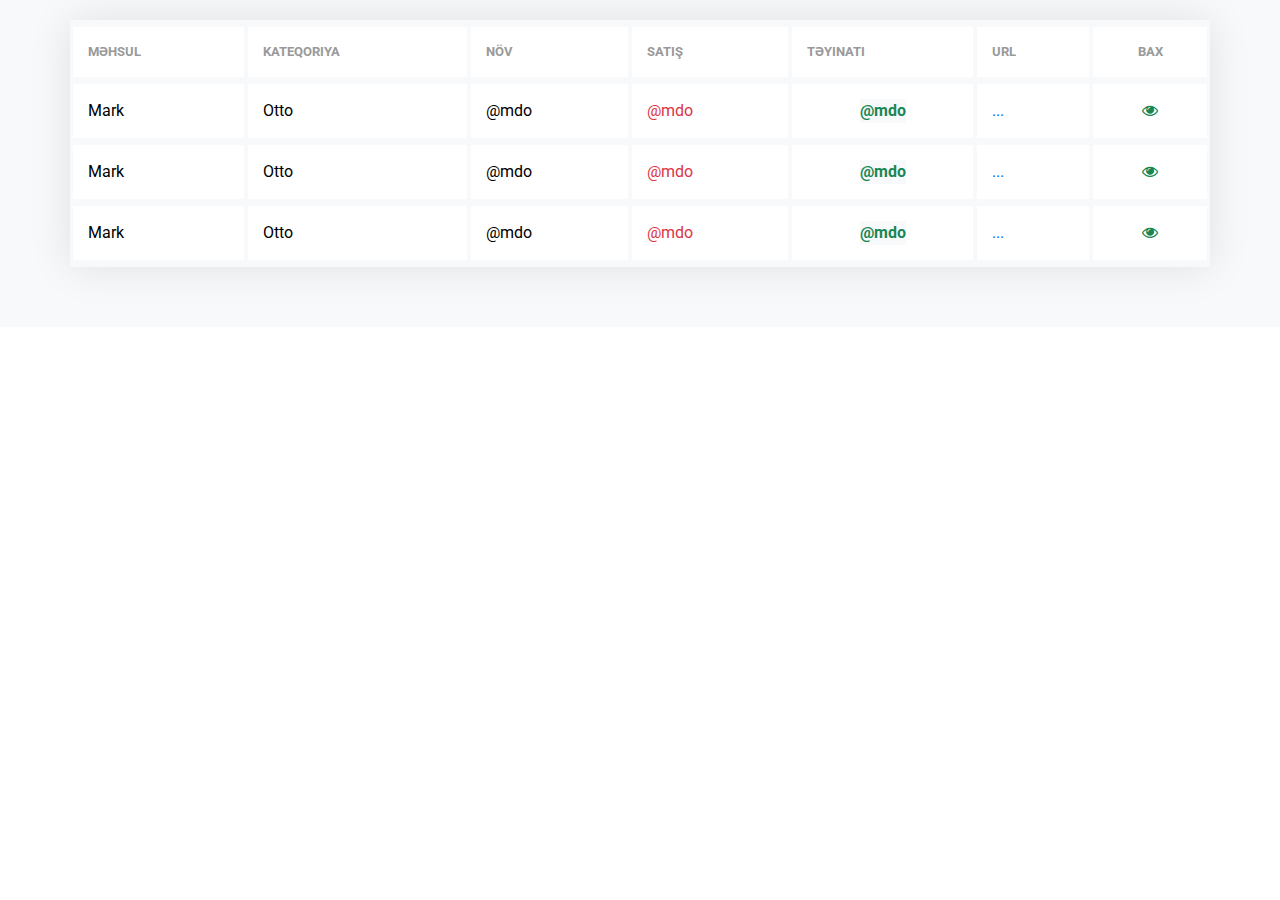
<file: msp-admin/şəxsikabinet-həllər.html>
<!DOCTYPE html>
<html lang="en">

<head>
    <meta charset="UTF-8">
    <meta http-equiv="X-UA-Compatible" content="IE=edge">
    <meta name="viewport" content="width=device-width, initial-scale=1.0">
    <title>səxsikabinet-heller</title>
    <link rel="stylesheet" href="https://cdn.jsdelivr.net/npm/bootstrap@5.3.0/dist/css/bootstrap.min.css">
    <link rel="stylesheet" href="https://cdn.jsdelivr.net/npm/bootstrap@5.3.0/dist/js/bootstrap.bundle.min.js">
    <link rel="stylesheet" href="https://cdnjs.cloudflare.com/ajax/libs/font-awesome/4.7.0/css/font-awesome.min.css">
    <link rel="stylesheet" href="şəxsikabinet-həllər.css">
</head>

<body>

    <section class="section-one bg-light">

        <div class="container account-page">

            <div class="account-body bg-white">

                <div class="account-table border-0 w-100">

                    <table class="table table-bordered table-custom big-shadow">

                        <thead class="bg-white">

                            <tr>
                                <th scope="col" class="text-uppercase">Məhsul</th>
                                <th scope="col" class="text-uppercase">Kateqoriya</th>
                                <th scope="col" class="text-uppercase">Növ</th>
                                <th scope="col" class="text-uppercase">Satış</th>
                                <th scope="col" class="text-uppercase">Təyinatı</th>
                                <th scope="col" class="text-uppercase">Url</th>
                                <th scope="col" class="text-uppercase d-flex justify-content-center">Bax</th>
                            </tr>

                        </thead>

                        <tbody class="text-nowrap">

                            <tr>
                                <td>Mark</td>
                                <td>Otto</td>
                                <td>@mdo</td>
                                <td class="text-danger">@mdo</td>
                                <td class="text-success fw-bold d-flex justify-content-center">
                                    <span class="bg-light">
                                        @mdo
                                    </span>
                                </td>
                                <td class="text-primary">...</td>
                                <td class="d-flex justify-content-center cursor">
                                    <a class="text-decoration-none">
                                        <i class="fa fa-eye text-success"></i>
                                    </a>
                                </td>
                            </tr>
                            <tr>
                                <td>Mark</td>
                                <td>Otto</td>
                                <td>@mdo</td>
                                <td class="text-danger">@mdo</td>
                                <td class="text-success fw-bold d-flex justify-content-center">
                                    <span class="bg-light">
                                        @mdo
                                    </span>
                                </td>
                                <td class="text-primary">...</td>
                                <td class="d-flex justify-content-center cursor">
                                    <a class="text-decoration-none">
                                        <i class="fa fa-eye text-success"></i>
                                    </a>
                                </td>
                            </tr>
                            <tr>
                                <td>Mark</td>
                                <td>Otto</td>
                                <td>@mdo</td>
                                <td class="text-danger">@mdo</td>
                                <td class="text-success fw-bold d-flex justify-content-center">
                                    <span class="bg-light">
                                        @mdo
                                    </span>
                                </td>
                                <td class="text-primary">...</td>
                                <td class="d-flex justify-content-center cursor">
                                    <a class="text-decoration-none">
                                        <i class="fa fa-eye text-success"></i>
                                    </a>
                                </td>
                            </tr>
                        </tbody>
                    </table>
                </div>
            </div>

        </div>
    </section>
    <script src="https://cdn.jsdelivr.net/npm/bootstrap@5.3.0/dist/js/bootstrap.min.js"
        integrity="sha384-fbbOQedDUMZZ5KreZpsbe1LCZPVmfTnH7ois6mU1QK+m14rQ1l2bGBq41eYeM/fS"
        crossorigin="anonymous"></script>
</body>
</file>
<file: msp-admin/şəxsikabinet-həllər.css>
@import url('https://fonts.googleapis.com/css2?family=Roboto+Serif:ital,wght@0,100;0,200;1,100&family=Roboto:ital,wght@0,100;0,300;0,400;0,900;1,100;1,300;1,400;1,500;1,700;1,900&display=swap');

* {
    font-family: 'Roboto', sans-serif;
    margin: 0;
    padding: 0;
    box-sizing: border-box;
}

.cursor {
    cursor: pointer
}

.section-one .account-page {
    padding: 20px 0px;
}

.section-one .account-page .account-body .account-table {
    margin-bottom: 40px;
}

.section-one .account-page .account-body .account-table .big-shadow {
    box-shadow: 0 0 40px 0 rgba(0, 0, 0, .1);
    background-color: #f8f9fa;
}

.section-one .account-page .account-body .account-table .table-custom {
    border-collapse: inherit;
    border-spacing: 2px;
}

.section-one .account-page .account-body .account-table .table-custom th {
    font-size: 13px;
    color: #999;
    border-width: 5px 1px;
    border-style: solid;
    border-color: #f8f9fa;

}

.section-one .account-page .account-body .account-table .table-custom td {
    border-bottom: 5px solid #f8f9fa;
    border-right: 1px solid #f8f9fa;
    border-left: 1px solid #f8f9fa;
}

.section-one .account-page .account-body .account-table .table-custom thead tr th {
    padding: 15px;
}

.section-one .account-page .account-body .account-table .table-custom tbody tr td {
    padding: 15px;
}

@media screen and (max-width:768px) {
    .section-one .account-page .account-body .account-table {
        overflow-x: auto;
    }
}
</file>
